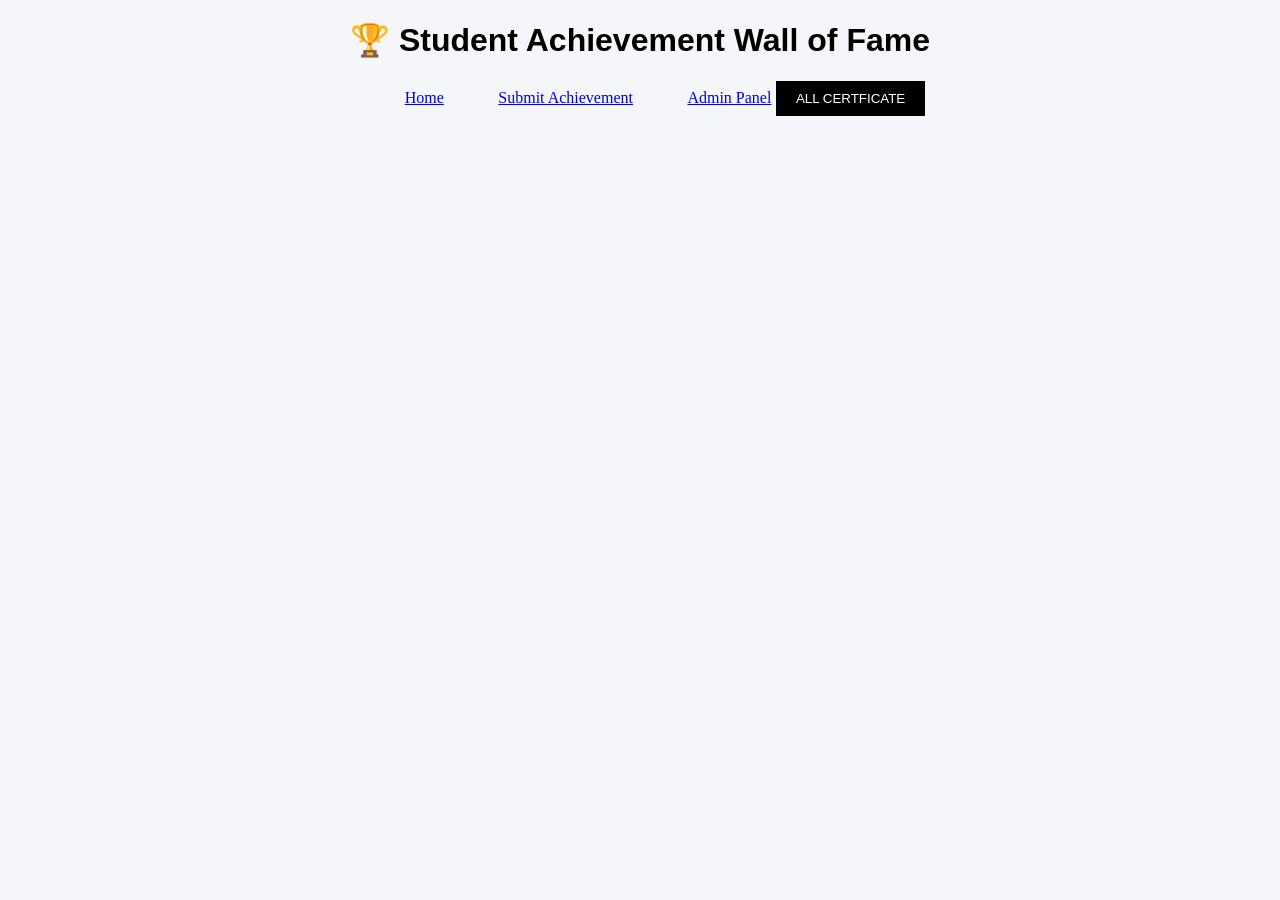
<file: index.html>
<!DOCTYPE html>
<html>
<head>
<title>Wall of Fame</title>
<link rel="stylesheet" href="style.css">
</head>

<body>

<h1>🏆 Student Achievement Wall of Fame</h1>
<a id="header" href="index.html">Home</a> 
<a id="header" href="submit.html">Submit Achievement</a>
<a id="header" href="admin.html">Admin Panel</a>


<button id="Details">ALL CERTFICATE</button>
<div id="achievement-list"></div>

<script src="script.js"></script>

</body>
</html>
</file>
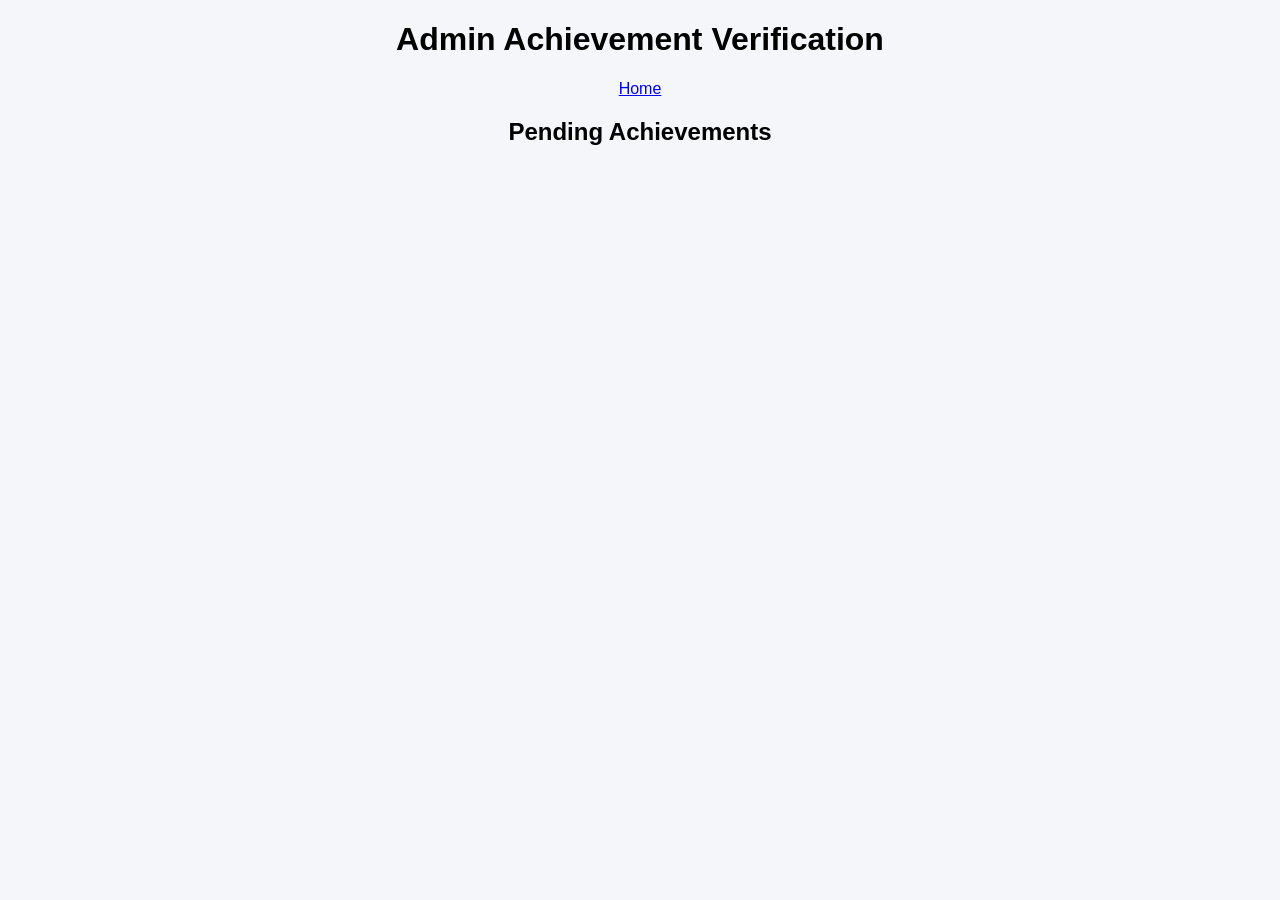
<file: admin.html>
<!DOCTYPE html>
<html>
<head>
<title>Admin Panel</title>
<link rel="stylesheet" href="style.css">
</head>

<body>

<header>
<h1>Admin Achievement Verification</h1>
</header>

<nav>
<a href="index.html">Home</a>
</nav>

<div class="container">

<h2>Pending Achievements</h2>

<div id="admin-list"></div>

</div>

<script src="script.js"></script>
</body>
</html>
</file>
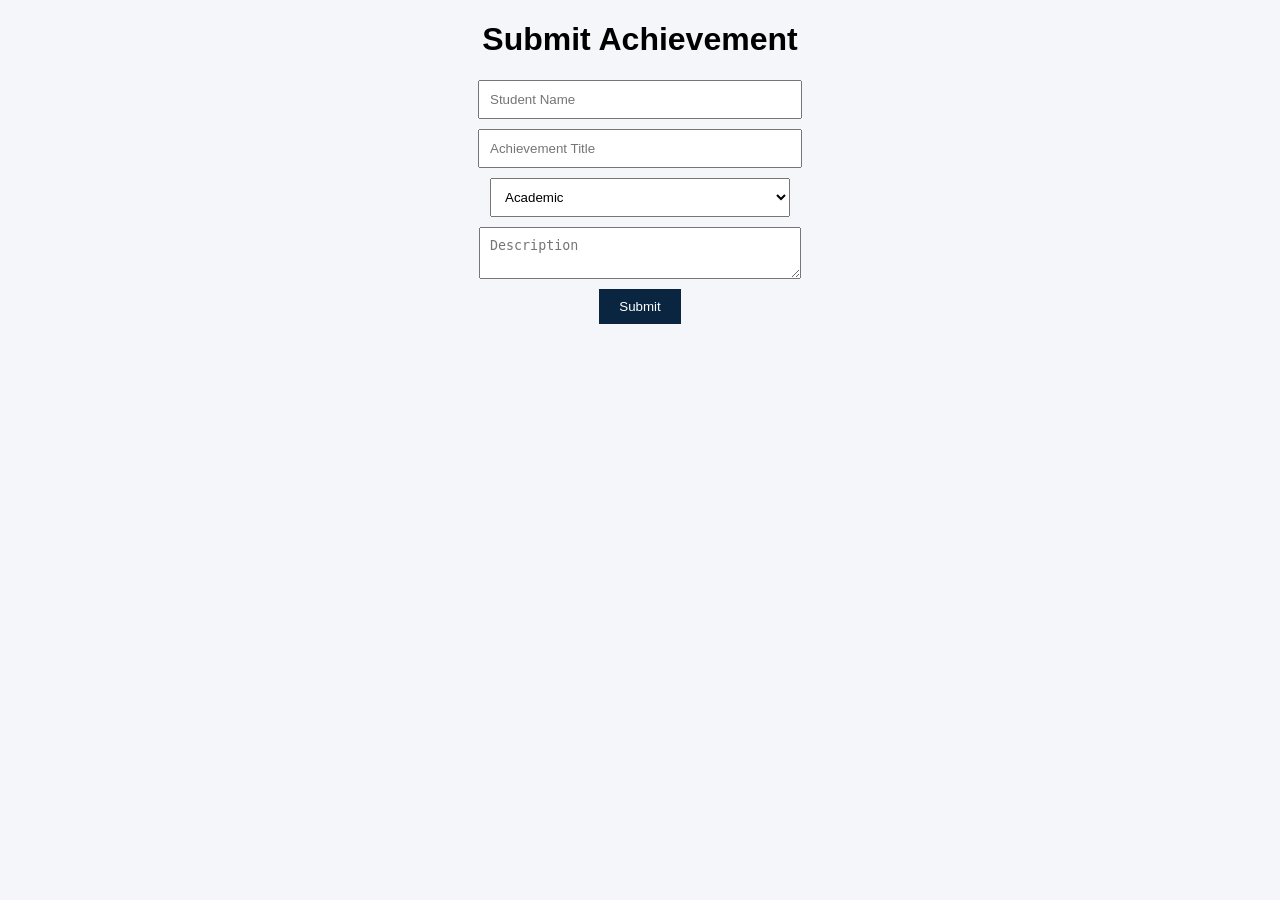
<file: submit.html>
<!DOCTYPE html>
<html>
<head>
<title>Submit Achievement</title>
<link rel="stylesheet" href="style.css">
</head>

<body>

<h1>Submit Achievement</h1>

<form id="achievementForm">

<input type="text" id="student_name" placeholder="Student Name" required>

<input type="text" id="title" placeholder="Achievement Title" required>

<select id="category">

<option>Academic</option>
<option>Sports</option>
<option>Cultural</option>

</select>

<textarea id="description" placeholder="Description"></textarea>

<button type="submit">Submit</button>

</form>

<script src="script.js"></script>

</body>
</html>
</file>
<file: style.css>
body{
font-family:Arial;
background:#f4f6f9;
text-align:center;
}

input,textarea,select{
display:block;
margin:10px auto;
padding:10px;
width:300px;
}

button{
padding:10px 20px;
background:#0a2540;
color:white;
border:none;
cursor:pointer;
}

.card{
background:white;
margin:10px auto;
padding:15px;
width:300px;
border-radius:10px;
box-shadow:0 0 10px gray;
}

#header{
align-items:auto;
text-align-last: left;
font-family: 'Times New Roman', Times, serif;
text-indent: 50px;
margin-left: 50px;
}

#Details{
    
padding:10px 20px;
background:#000000;
color:rgb(255, 255, 255);
border:none;
cursor:pointer;
}
</file>
